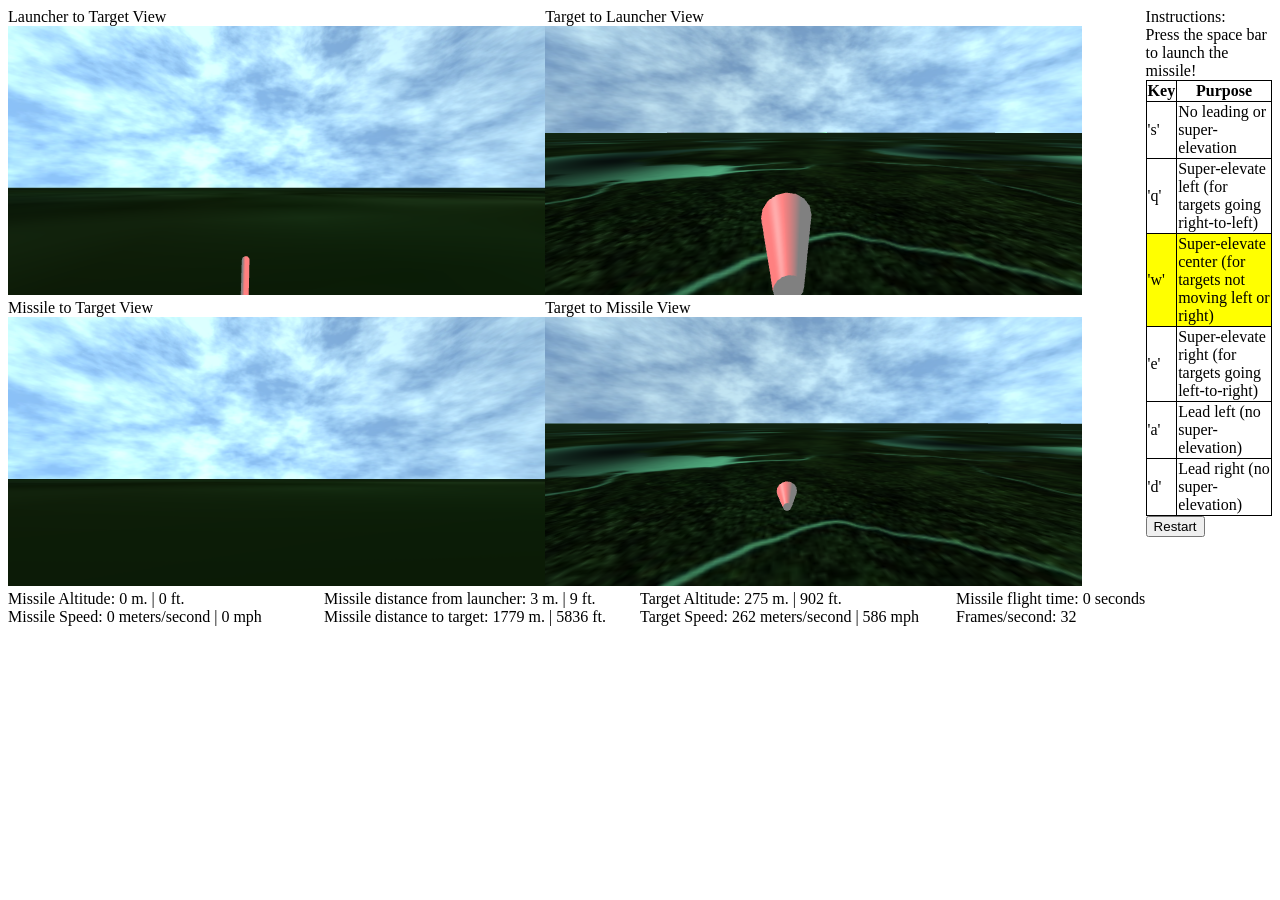
<file: index.html>
<!DOCTYPE html>

<html>
    <head>
        <title>Stinger Missile</title>
        <script type="text/javascript" src="js/three.js"></script>
        <script type="text/javascript" src="js/TrackballControls.js"></script>
        <script type="text/javascript" src="js/jquery.js"></script>
        <script type="text/javascript" src="js/underscore.js"></script>
        <script type="text/javascript" src="js/stinger.js"></script>
        <link rel="stylesheet" type="text/css"  href="css/stinger.css"/>
    </head>

    <body>
        <div class="stinger-top-container">
            <div class="stinger-views-container">
                <div class="stinger-view-container">
                    <div class="stinger-view">
                        <div>Launcher to Target View</div>
                        <canvas id="view-launcher-to-target" ></canvas>
                    </div>
                    <div class="stinger-view">
                        <div>Target to Launcher View</div>
                        <canvas id="view-target-to-launcher"></canvas>
                    </div>
                </div>
                <div class="clear"></div>
                <div class="stinger-view-container">
                    <div class="stinger-view">
                        <div>Missile to Target View</div>
                        <canvas id="view-missile-to-target" ></canvas>
                    </div>
                    <div class="stinger-view">
                        <div>Target to Missile View</div>
                        <canvas id="view-target-to-missile"></canvas>
                    </div>
                </div>
                <div class="clear"></div>
            </div>
            <div class="stinger-instructions-container">
                <div>Instructions:</div>
                <div>Press the space bar to launch the missile!</div>
                <div>
                    <table>
                        <thead>
                            <tr>
                                <th>Key</th>
                                <th>Purpose</th>
                            </tr>
                        </thead>
                        <tr id="lead-key-s" class='lead'>
                            <td>'s'</td>
                            <td>No leading or super-elevation</td>
                        </tr>
                        <tr id="lead-key-q" class='lead'>
                            <td>'q'</td>
                            <td>Super-elevate left (for targets going right-to-left)</td>
                        </tr>
                        <tr id="lead-key-w" class='lead'>
                            <td>'w'</td>
                            <td>Super-elevate center (for targets not moving left or right)</td>
                        </tr>
                        <tr id="lead-key-e" class='lead'>
                            <td>'e'</td>
                            <td>Super-elevate right (for targets going left-to-right)</td>
                        </tr>
                        <tr id="lead-key-a" class='lead'>
                            <td>'a'</td>
                            <td>Lead left (no super-elevation)</td>
                        </tr>
                        <tr id="lead-key-d" class='lead'>
                            <td>'d'</td>
                            <td>Lead right (no super-elevation)</td>
                        </tr>
                    </table>
                </div>
                <div>
                    <button id="restart-button">Restart</button>
                </div>
            </div>
            <div class="clear"></div>
        </div>
        <div class="stinger-info-container">
            <div class="stinger-info-column">
                <div><span>Missile Altitude: </span><span id="missile-altitude"></span></div>
                <div><span>Missile Speed: </span><span id="missile-speed"></span></div>
            </div>

            <div class="stinger-info-column">
                <div><span>Missile distance from launcher: </span><span id="missile-distance-launcher"></span></div>
                <div><span>Missile distance to target: </span><span id="missile-distance-target"></span></div>
            </div>
            <div class="stinger-info-column">
                <div><span>Target Altitude: </span><span id="target-altitude"></span></div>
                <div><span>Target Speed: </span><span id="target-speed"></span></div>
            </div>
            <div class="stinger-info-column">
                <div><span>Missile flight time: </span><span id="missile-flight-time"></span><span> seconds</span></div>
                <div><span>Frames/second: </span><span id="frames-per-second"></span></div>
            </div>
            <div class="clear"></div>
        </div>
    </body>
</html>
</file>
<file: css/stinger.css>
.clear {
    clear: both;
}

.stinger-top-container {
/*    width: 99%;*/
    height: 90%;
}
.stinger-views-container {
    float: left;
    width: 85%;
    height: 100%;
}

.stinger-view-container {
    width: 100%;
    height: 100%;
}

.stinger-view {
    float: left;
    width: 50%;
}

.stinger-view div {
    height: 5%
}

.stinger-view canvas {
    height: 90%;
}

.stinger-view canvas {
    width: 100%;
}

.stinger-instructions-container {
    float: right;
    width: 10%;
}

.stinger-instructions-container table{
    border-collapse: collapse;
}

.stinger-instructions-container table, th, td {
    border: 1px solid black;
}

.lead {
    
}

.selected-lead {
    background: yellow;
}

.stinger-info-container {
    width: 100%;
    height: 10%;
}

.stinger-info-column {
    float: left;
    width: 25%;
    height: 9%;
}
</file>
